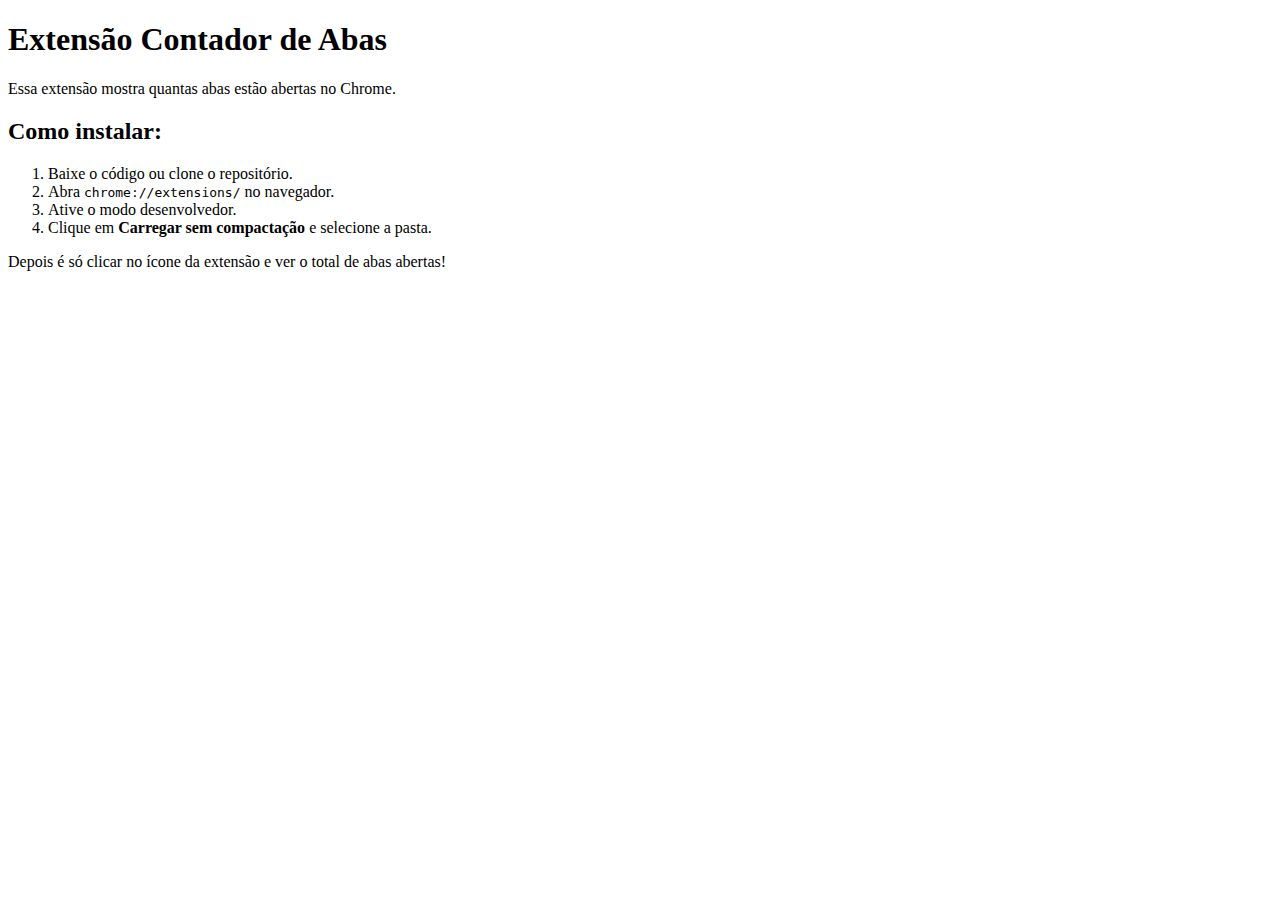
<file: docs/index.html>
<!DOCTYPE html>
<html>
<head>
  <meta charset="UTF-8">
  <title>Contador de Abas</title>
</head>
<body>
  <h1>Extensão Contador de Abas</h1>
  <p>Essa extensão mostra quantas abas estão abertas no Chrome.</p>
  <h2>Como instalar:</h2>
  <ol>
    <li>Baixe o código ou clone o repositório.</li>
    <li>Abra <code>chrome://extensions/</code> no navegador.</li>
    <li>Ative o modo desenvolvedor.</li>
    <li>Clique em <strong>Carregar sem compactação</strong> e selecione a pasta.</li>
  </ol>
  <p>Depois é só clicar no ícone da extensão e ver o total de abas abertas!</p>
</body>
</html>
</file>
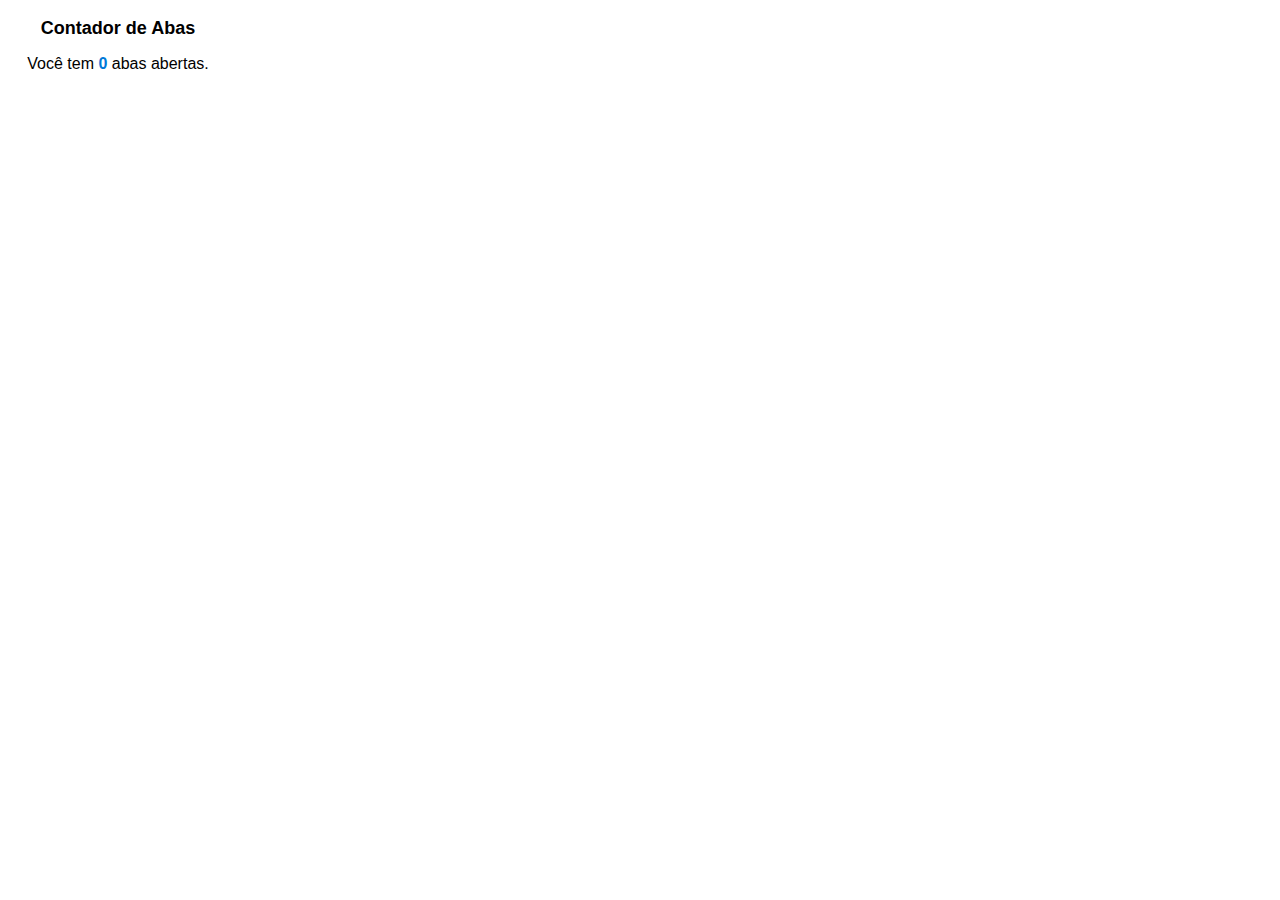
<file: src/popup/popup.html>
<!DOCTYPE html>
<html>
<head>
  <meta charset="UTF-8">
  <title>Contador de Abas</title>
  <link rel="stylesheet" href="popup.css">
</head>
<body>
  <h1>Contador de Abas</h1>
  <p>Você tem <span id="tabCount">0</span> abas abertas.</p>
  <script src="popup.js"></script>
</body>
</html>
</file>
<file: src/popup/popup.css>
body {
  font-family: Arial, sans-serif;
  width: 200px;
  text-align: center;
  padding: 10px;
}
h1 {
  font-size: 18px;
  margin: 0 0 10px;
}
#tabCount {
  font-weight: bold;
  color: #0078d7;
}
</file>
